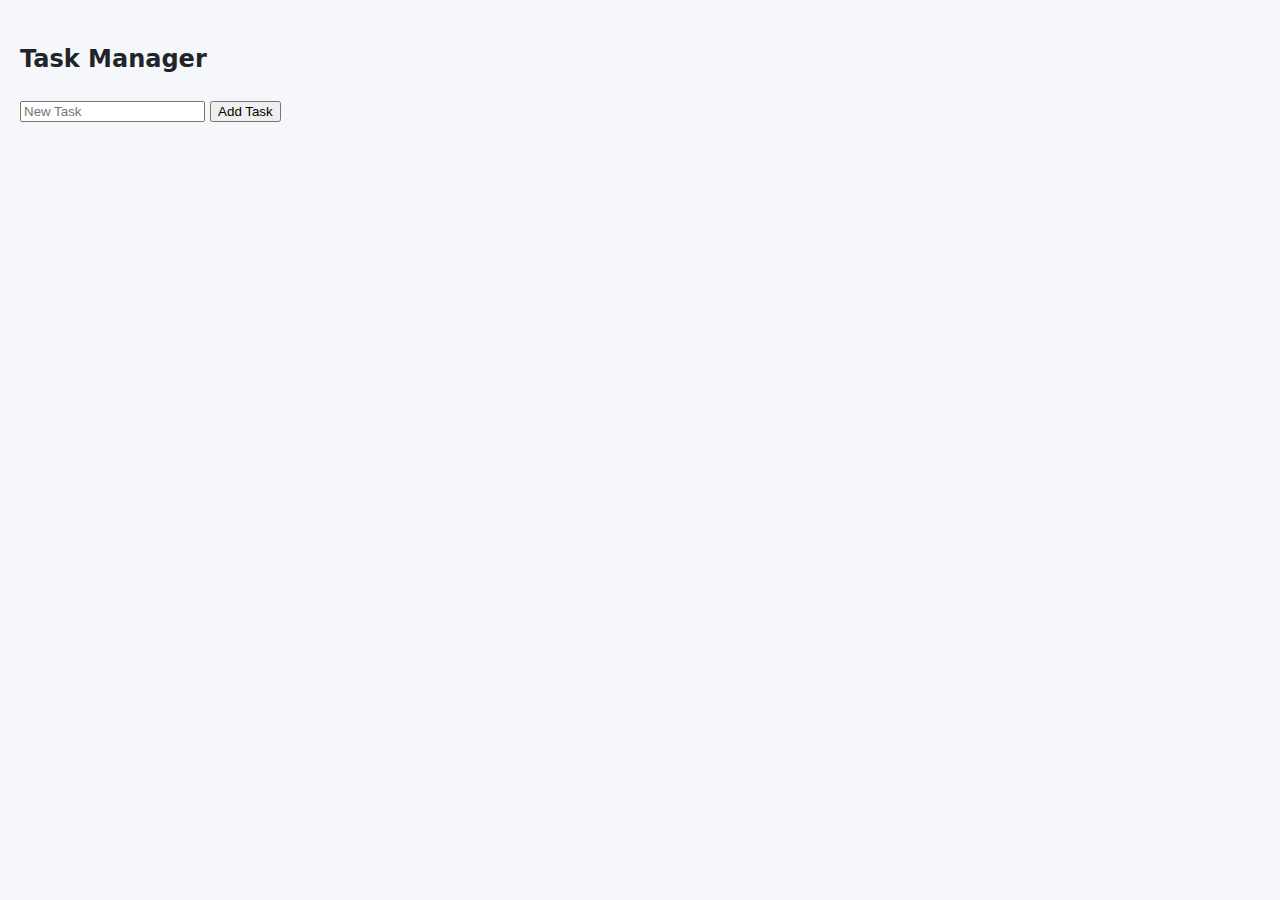
<file: index.html>
<!DOCTYPE html>
<html>
<head>
  <title>Time Tracker</title>
  <link rel="stylesheet" href="styles.css">
</head>
<body>
  <h2>Task Manager</h2>
  <form id="taskForm">
    <input type="text" id="taskName" placeholder="New Task" required>
    <button type="submit">Add Task</button>
  </form>
  <ul id="taskList"></ul>

  <script src="app.js"></script>
</body>
</html>
</file>
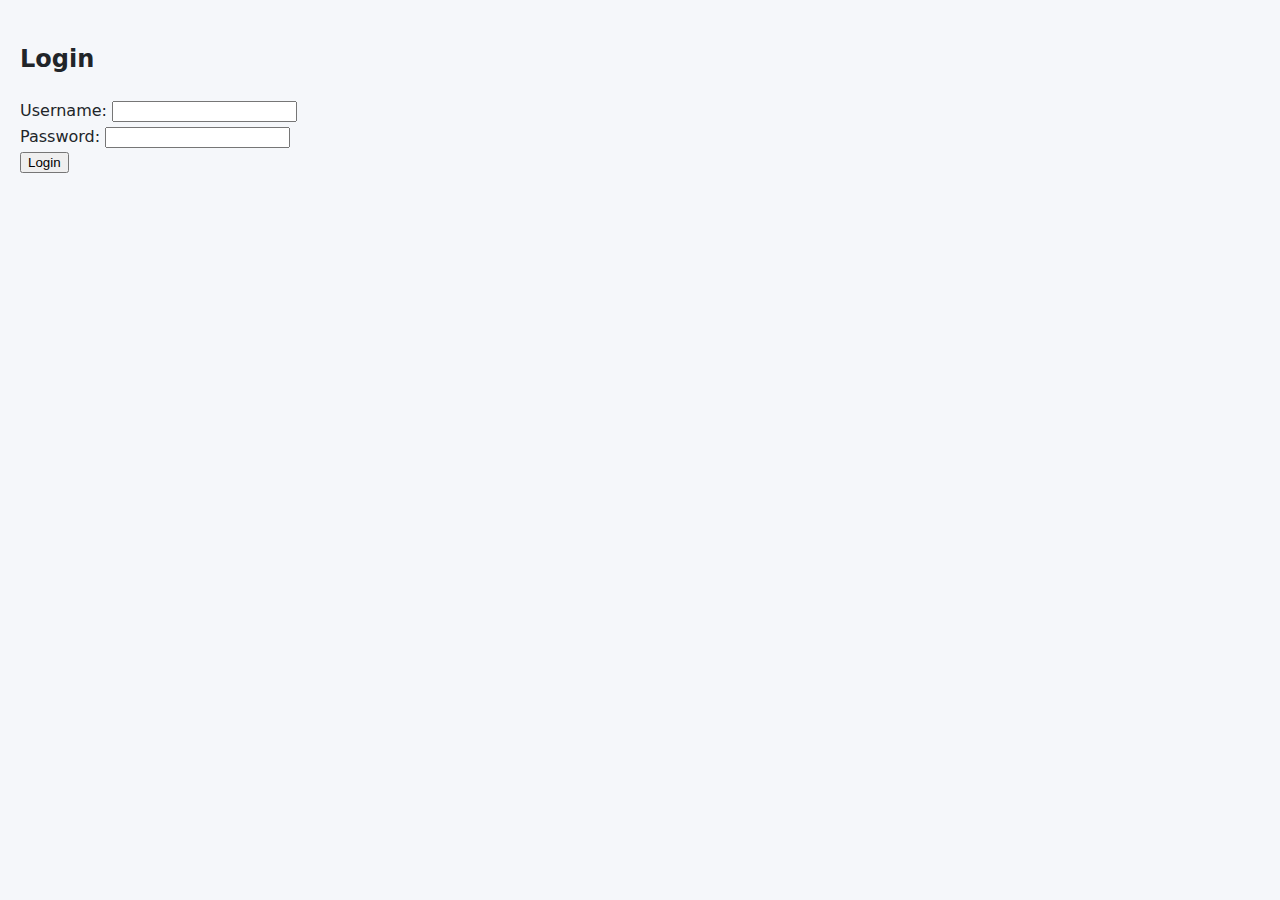
<file: login.html>
<!DOCTYPE html>
<html>
<head>
  <title>Login - Time Tracker</title>
  <link rel="stylesheet" href="styles.css">
</head>
<body>
  <h2>Login</h2>
  <form method="post" action="login.php">
    <label>Username:</label>
    <input type="text" name="username" required><br>
    <label>Password:</label>
    <input type="password" name="password" required><br>
    <input type="submit" value="Login">
  </form>
</body>
</html>
</file>
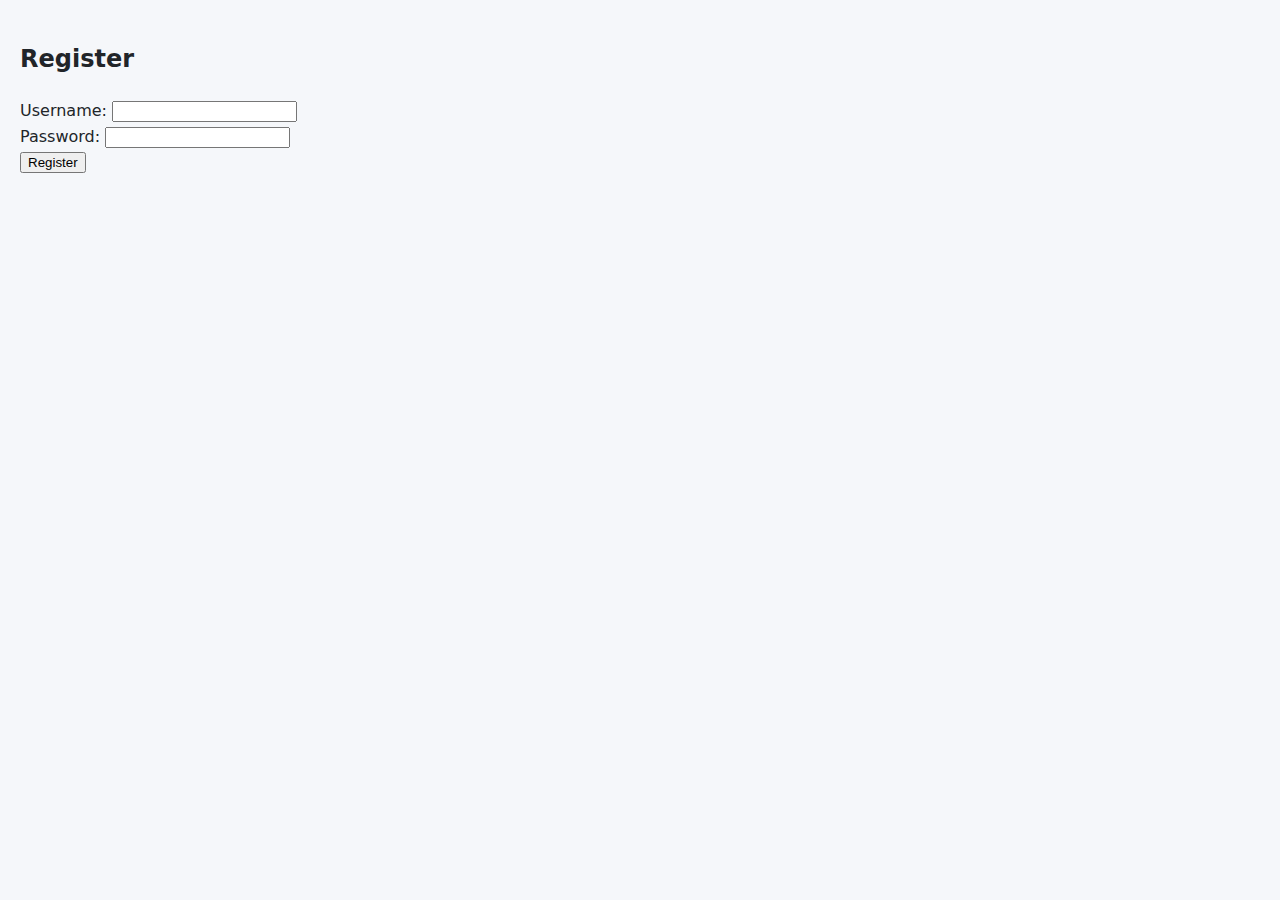
<file: register.html>
<!DOCTYPE html>
<html>
<head>
  <title>Register - Time Tracker</title>
  <link rel="stylesheet" href="styles.css">
</head>
<body>
  <h2>Register</h2>
  <form method="post" action="register.php">
    <label>Username:</label>
    <input type="text" name="username" required><br>
    <label>Password:</label>
    <input type="password" name="password" required><br>
    <input type="submit" value="Register">
  </form>
</body>
</html>
</file>
<file: styles.css>
:root {
  --primary: #4361ee;
  --primary-dark: #3a56d4;
  --danger: #dc3545;
  --danger-dark: #c82333;
  --success: #28a745;
  --dark: #343a40;
  --light: #f8f9fa;
  --gray: #6c757d;
}

body {
  font-family: 'Segoe UI', system-ui, sans-serif;
  background: #f5f7fa;
  margin: 0;
  padding: 20px;
  line-height: 1.6;
  color: #212529;
}

.container {
  max-width: 1200px;
  margin: 0 auto;
  background: white;
  padding: 20px;
  border-radius: 8px;
  box-shadow: 0 2px 10px rgba(0,0,0,0.05);
}

header {
  display: flex;
  justify-content: space-between;
  align-items: center;
  margin-bottom: 20px;
  padding-bottom: 15px;
  border-bottom: 1px solid #dee2e6;
}

.user-info {
  color: var(--gray);
  font-size: 0.9em;
}

.admin-badge {
  background: var(--primary);
  color: white;
  padding: 2px 8px;
  border-radius: 4px;
  font-size: 0.7em;
  margin-left: 5px;
  text-transform: uppercase;
  font-weight: bold;
}

/* Task Form */
#task-form {
  display: flex;
  gap: 10px;
  margin-bottom: 20px;
}

#task-name {
  flex-grow: 1;
  padding: 10px;
  border: 1px solid #ced4da;
  border-radius: 4px;
  font-size: 1em;
}

/* Task List */
#task-list {
  margin-top: 20px;
}

.task {
  display: flex;
  justify-content: space-between;
  align-items: center;
  padding: 12px 15px;
  margin-bottom: 10px;
  background: white;
  border-radius: 6px;
  box-shadow: 0 1px 3px rgba(0,0,0,0.1);
  transition: all 0.2s;
}

.task.running-task {
  background-color: #f0f8ff;
  border-left: 4px solid var(--primary);
}

.task-actions {
  display: flex;
  gap: 8px;
}

/* Buttons */
.btn {
  padding: 8px 16px;
  border: none;
  border-radius: 4px;
  cursor: pointer;
  font-weight: 500;
  font-size: 0.9em;
  transition: all 0.2s;
}

.primary-btn {
  background: var(--primary);
  color: white;
}

.primary-btn:hover {
  background: var(--primary-dark);
}

.start-btn {
  background: var(--success);
  color: white;
}

.stop-btn {
  background: var(--danger);
  color: white;
}

.delete-btn {
  background: var(--dark);
  color: white;
}

.danger-btn {
  background: var(--danger);
  color: white;
}

.danger-btn:hover {
  background: var(--danger-dark);
}


/* Admin Panel */
.admin-panel {
  padding: 20px;
  background: #f8f9fa;
  border-radius: 8px;
  margin: 20px 0;
}

.user-table {
  width: 100%;
  border-collapse: collapse;
  margin-top: 15px;
}

.user-table th, .user-table td {
  padding: 12px;
  border-bottom: 1px solid #ddd;
  text-align: left;
}

.user-table th {
  background-color: #f2f2f2;
  font-weight: 500;
}

.admin-badge {
  background: #4361ee;
  color: white;
  padding: 3px 8px;
  border-radius: 4px;
  font-size: 0.8em;
}

.delete-btn {
  background: #dc3545;
  color: white;
  border: none;
  padding: 5px 10px;
  border-radius: 4px;
  cursor: pointer;
}

.btn {
  background: #17a2b8;
  color: white;
  padding: 8px 16px;
  border: none;
  border-radius: 4px;
  cursor: pointer;
  margin-bottom: 15px;
}

.error {
  background: #ffebee;
  color: #dc3545;
  padding: 15px;
  border-radius: 4px;
  margin: 15px 0;
}
</file>
